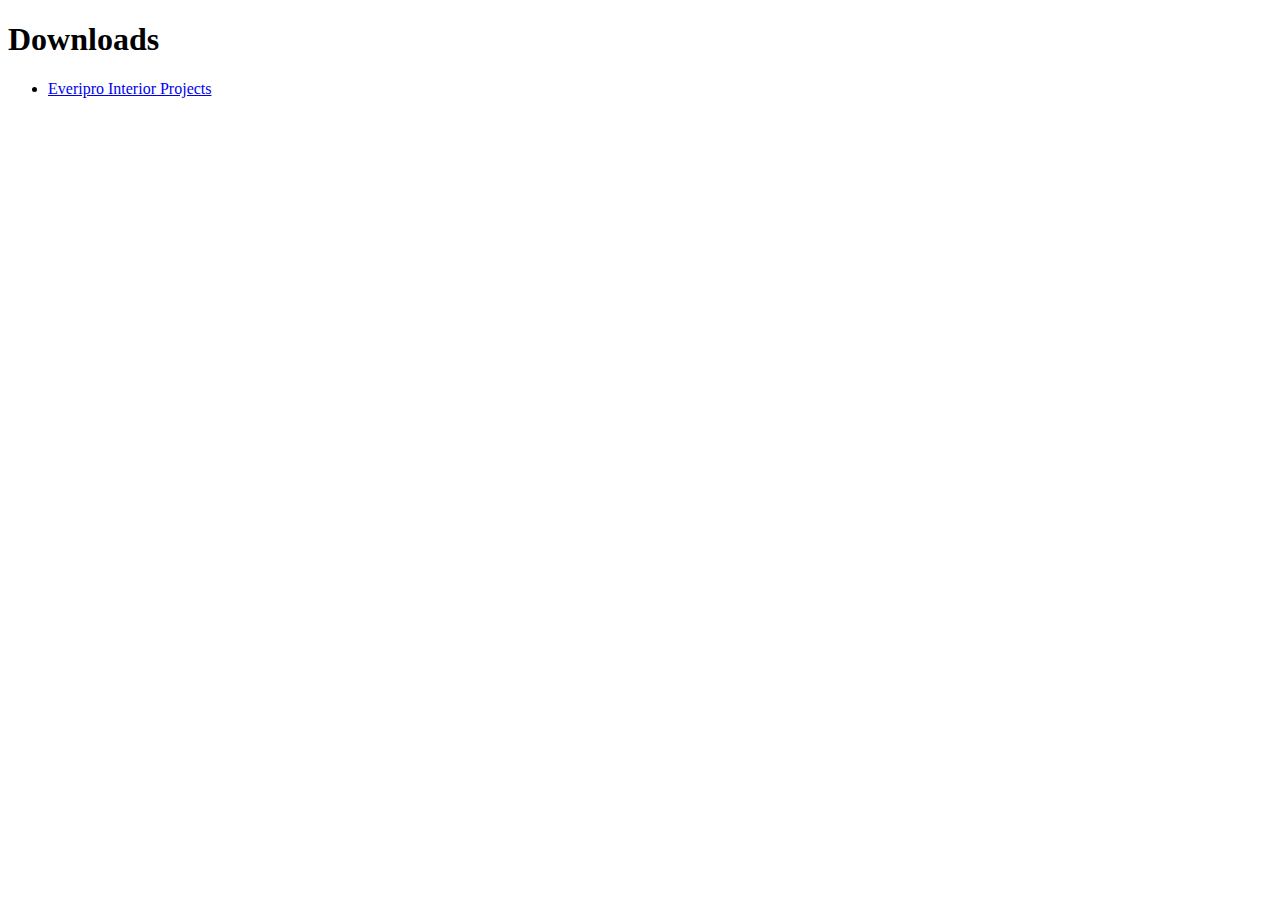
<file: _downloads.html>
<!DOCTYPE html>
<html>
	<head>
		<meta charset="UTF-8">
        <title> Downloads </title>
    </head>
    <body>
        <h1> Downloads </h1>
        <ul>
            <li><a id="https://everipro.nl/" href="index.html"> Everipro Interior Projects </a></li>
        </ul>
    </body>
</html>
</file>
